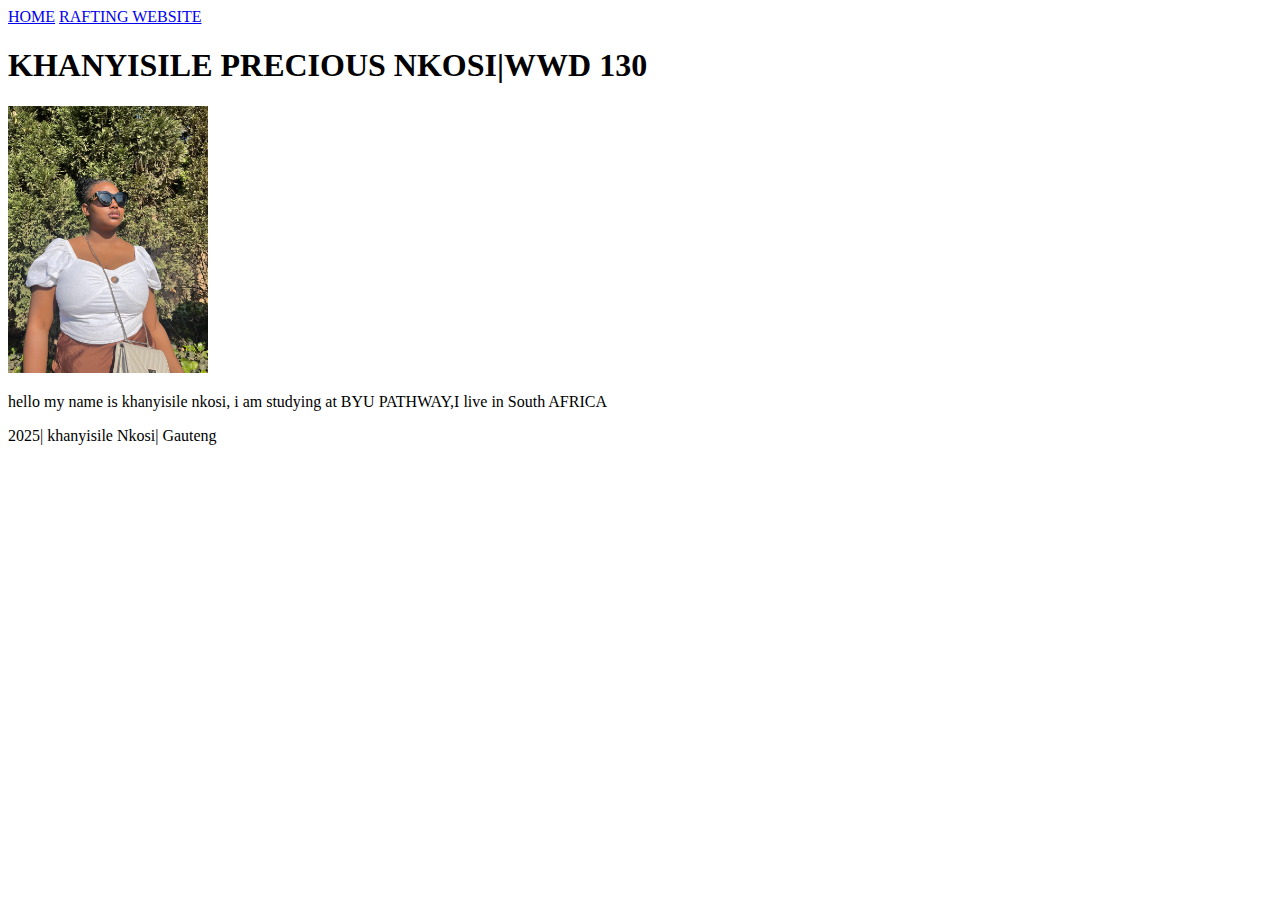
<file: WWD 130/index.html>
<!DOCTYPE html>
<html lang="en">
<head>

    <meta charset="UTF-8">
    <meta name="viewport" content="width=device-width, initial-scale=1.0">
    <title> KHANYISILE PRECIOUS NKOSI </title>
</head>
<body>
  <header>
<nav>
    <a href="#">HOME</a>
    <a href="wwr/">RAFTING WEBSITE</a>
  </nav>

  </header>
   <main>
    <h1>KHANYISILE PRECIOUS NKOSI|WWD 130 </h1>
    <img src="WhatsApp Image 2024-10-12 at 16.21.50.jpeg" alt="Hello my name is KHANYISILE"
    width="200">
    <p>hello my name is khanyisile nkosi, i am studying at BYU PATHWAY,I live in South AFRICA
         </p>
   </main> 
   <footer>2025| khanyisile Nkosi| Gauteng</footer>
</body>
</html>
</file>
